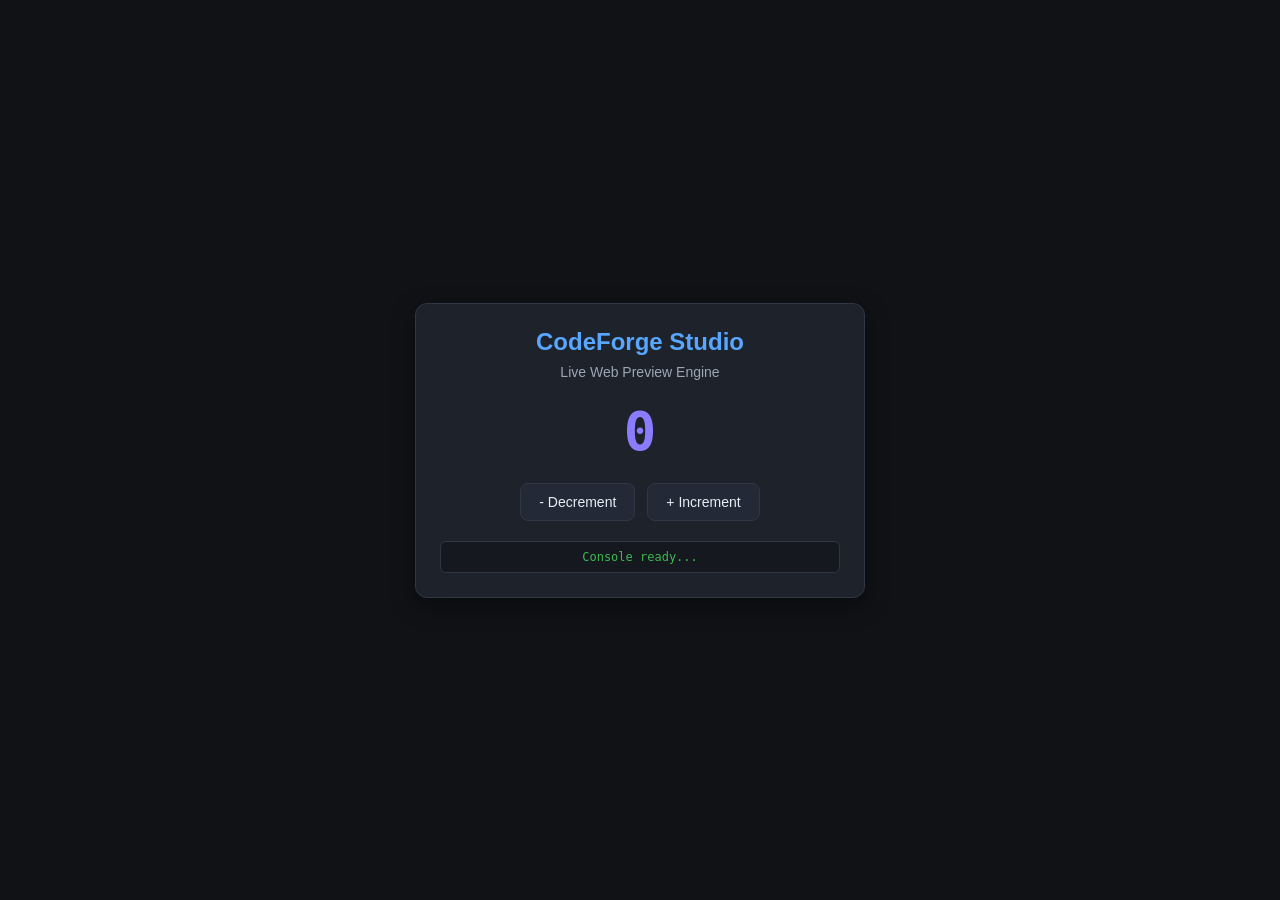
<file: app/src/main/assets/templates/web_starter/index.html>
<!DOCTYPE html>
<html lang="en">
<head>
    <meta charset="UTF-8">
    <meta name="viewport" content="width=device-width, initial-scale=1.0">
    <title>CodeForge Web Starter</title>
    <link rel="stylesheet" href="style.css">
</head>
<body>
    <div class="card">
        <h1>CodeForge Studio</h1>
        <p class="subtitle">Live Web Preview Engine</p>
        <div class="counter-box">
            <span id="counter-val">0</span>
        </div>
        <div class="button-group">
            <button id="btn-dec">- Decrement</button>
            <button id="btn-inc">+ Increment</button>
        </div>
        <div id="log-output">Console ready...</div>
    </div>
    <script src="app.js"></script>
</body>
</html>
</file>
<file: app/src/main/assets/templates/web_starter/style.css>
body {
    margin: 0;
    padding: 24px;
    background-color: #101216;
    color: #E6EDF3;
    font-family: -apple-system, BlinkMacSystemFont, "Segoe UI", Roboto, sans-serif;
    display: flex;
    justify-content: center;
    align-items: center;
    min-height: 100vh;
    box-sizing: border-box;
}

.card {
    background: #1D222B;
    border: 1px solid #303744;
    border-radius: 12px;
    padding: 24px;
    max-width: 400px;
    width: 100%;
    text-align: center;
    box-shadow: 0 8px 24px rgba(0, 0, 0, 0.4);
}

h1 {
    margin: 0 0 8px 0;
    font-size: 24px;
    color: #58A6FF;
}

.subtitle {
    margin: 0 0 20px 0;
    color: #9BA7B4;
    font-size: 14px;
}

.counter-box {
    margin: 20px 0;
}

#counter-val {
    font-size: 54px;
    font-weight: bold;
    color: #8B7CFF;
    font-family: monospace;
}

.button-group {
    display: flex;
    gap: 12px;
    justify-content: center;
    margin-bottom: 20px;
}

button {
    background: #232936;
    border: 1px solid #303744;
    color: #E6EDF3;
    padding: 10px 18px;
    border-radius: 8px;
    font-size: 14px;
    font-weight: 500;
    cursor: pointer;
    transition: all 0.2s;
}

button:active {
    transform: scale(0.96);
    background: #58A6FF;
    color: #101216;
}

#log-output {
    background: #15181E;
    border-radius: 6px;
    padding: 8px;
    font-family: monospace;
    font-size: 12px;
    color: #3FB950;
    border: 1px solid #303744;
}
</file>
